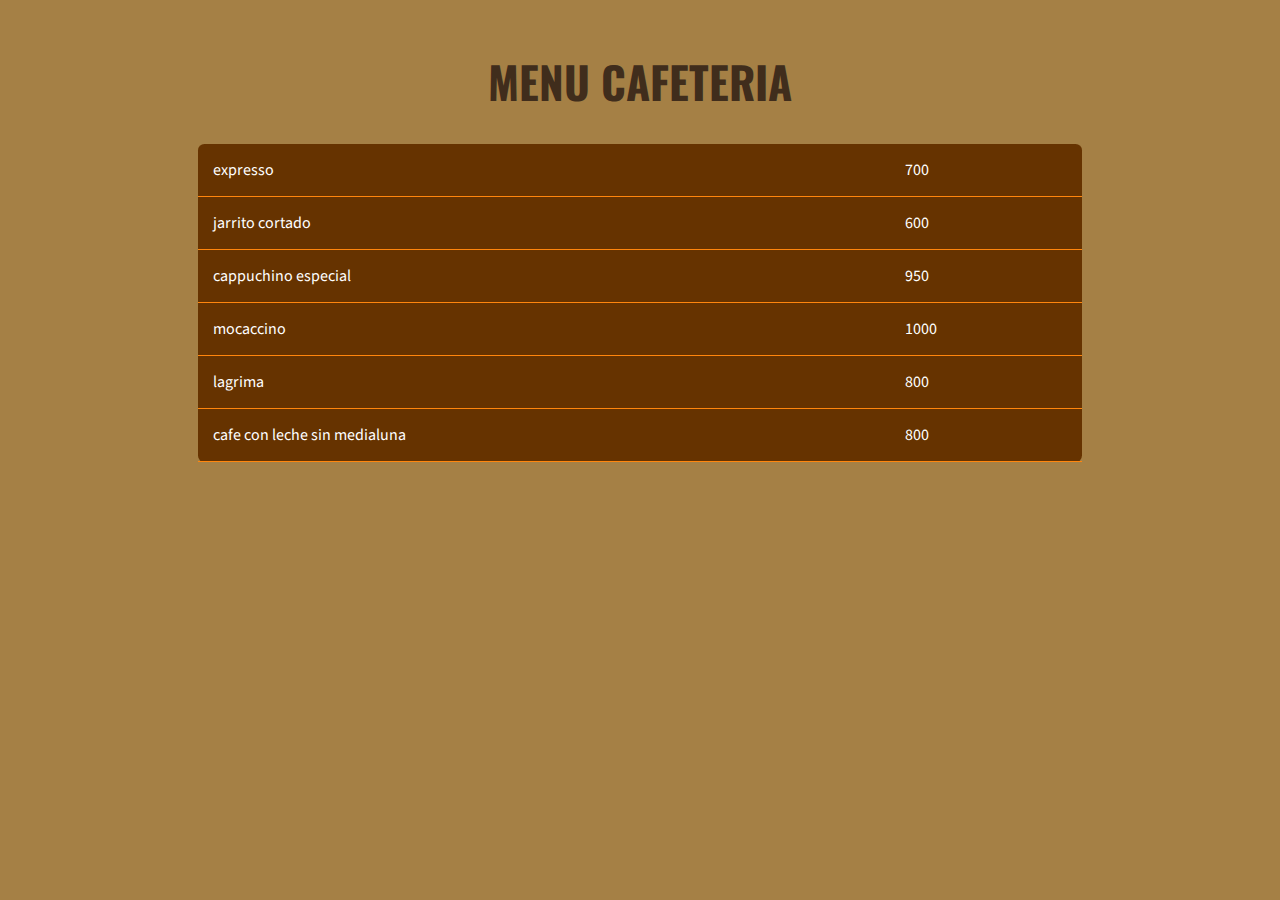
<file: index.html>
<!DOCTYPE html>
<html lang="en">
  <head>
    <meta charset="UTF-8" />
    <meta http-equiv="X-UA-Compatible" content="IE=edge" />
    <meta name="viewport" content="width=device-width, initial-scale=1.0" />
    <title>Document</title>
    <link rel="preconnect" href="https://fonts.googleapis.com" />
    <link rel="preconnect" href="https://fonts.gstatic.com" crossorigin />
    <link href= "https://fonts.googleapis.com/css2?family=Oswald:wght@500&display=swap" rel="stylesheet"/>
    <link rel="preconnect" href="https://fonts.googleapis.com" />
    <link rel="preconnect" href="https://fonts.gstatic.com" crossorigin />
    <link href="https://fonts.googleapis.com/css2?family=Source+Sans+Pro:ital@1&display=swap" rel="stylesheet"/>
    <link rel="stylesheet" href="css/table.css" />
  </head>
  <body>
    <h1>MENU CAFETERIA</h1>
    <div id="wrapper">
      <table>
        <thead></thead>
        <tbody></tbody>
      </table>
    </div>

    <script src="js/main.js"></script>
  </body>
</html>
</file>
<file: css/table.css>
body {
  background-color: #a58045;
}
#wrapper {
  display: flex;
  height: 100%;
  justify-content: center;
}
h1 {
  font-family: "Oswald", sans-serif;
  font-weight: bold;
  text-align: center;
  font-size: 44px;
  text-transform: uppercase;
  color: #402d1c;
  padding-top: 20px;
}
table {
  color: #fff;
  font-family: "Source Sans Pro", sans-serif;
  width: 70%;
  background-color: #663300;
  border-radius: 6.4px;
  border-collapse: collapse;
}
table tbody tr{
    border-bottom: 1px solid #ff860d;
}
table tbody td{
    padding: 15px;
    text-align: left;
}
</file>
